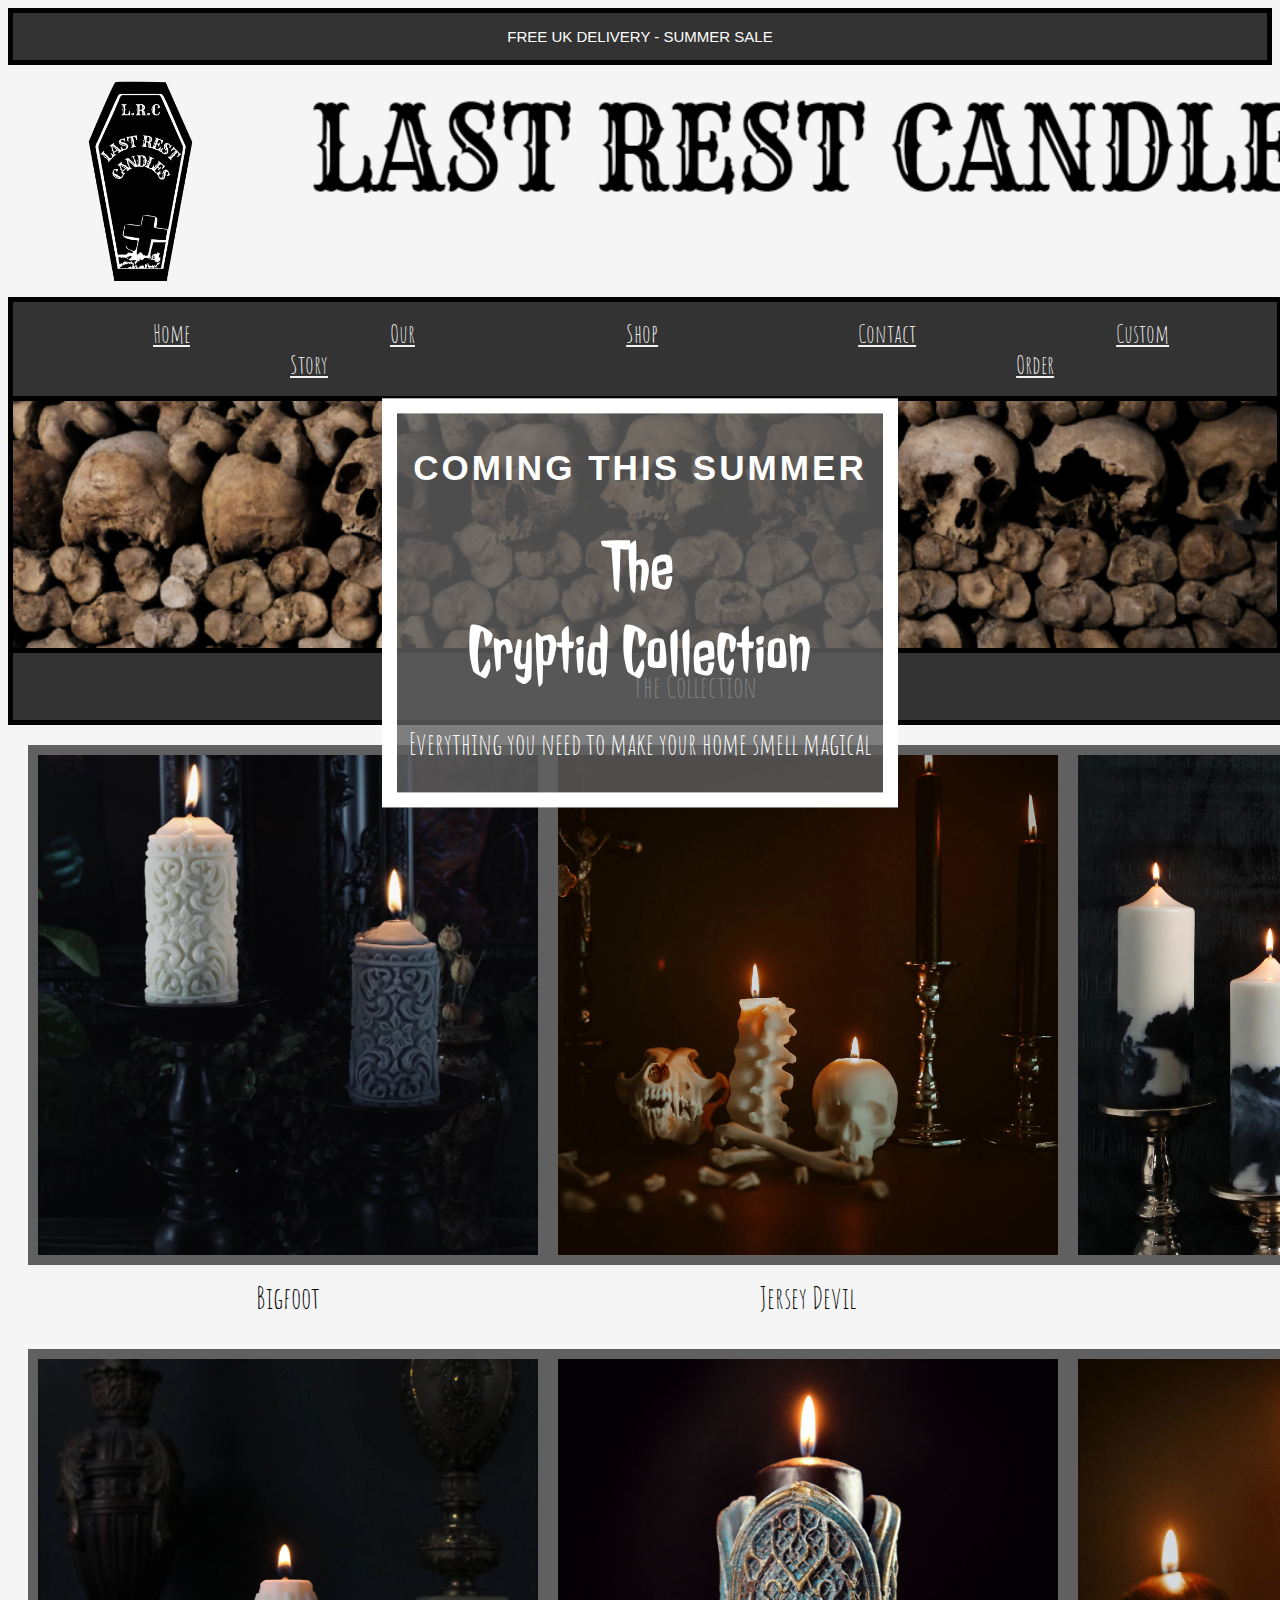
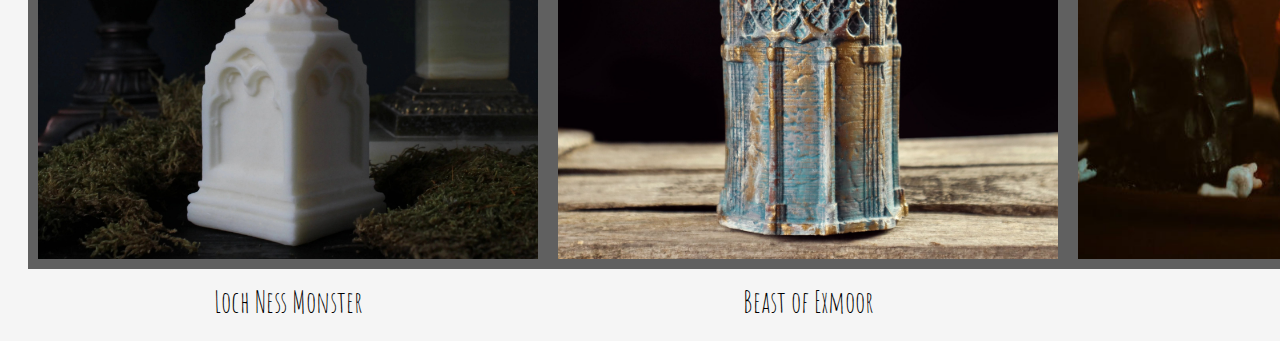
<file: index.html>
<!DOCTYPE html>
<html lang="en">
    <meta charset="UTF-8">
    <meta name="viewport" content="width=device-width, initial-scale=1.0">
    <title>Last Rest Candles</title>
    <meta name="viewport" content="width=device-width, initial-scale=1.0">


<style>
@import url('https://fonts.googleapis.com/css2?family=Amatic+SC:wght@700&family=Barlow+Condensed&family=Jolly+Lodger&family=Molengo&family=Rye&display=swap');
@import url('http://fonts.cdnfonts.com/css/evil-dead');
</style>
<link rel="stylesheet" href="./Styles/stylesheet.css">

<body>
    <div class="notification-bar">
        <div class="notification-bar_message">
            <p>FREE UK DELIVERY - SUMMER SALE</p>
        </div>
    </div>
    <p></p>
<div class="logo">
    <img src="./Images/LRClogo.png" width="265px" height="200px" alt="">
    <p></p>
   <img class="title" src="./Images/title2.png" alt=""> 
    <img src="./Images/LRClogo.png" width="265px" height="200px" alt="">
    <p class="a1">
        Bespoke horror themed candles - Made to order.
    </p>
</div>

<p></p>
    <nav class="topnav">
        <ul>
            <li>
                <a href="index.html">Home</a>
            </li>
            <li>
                <a href="ourstory.html">Our Story</a>
            </li>
            <li>
                <a href="shop.html">Shop</a>
            </li>
            <li>
                <a href="contactus.html">Contact</a>
            </li>
            <li>
                <a href="custom.html">Custom Order</a>
            </li>
        </ul>
    </nav>
  
    <div>
    <img class="skulls" src="./Images/headerskulls.png" alt="">
    
    <div class="headerimage">
    <h3 class="summer">COMING THIS SUMMER</h3>
    <p class="cryptidfont">The</p>
    <p class="cryptidfont">Cryptid Collection</p>
    <p class="tagline">Everything you need to make your home smell magical</p>
</div>
</div>

<div class="border">The Collection</div>


<div class="candles">
    <div>
    <a href="./bigfoot.html">
    <img class="imageborder" src="./Images/candle1.jpg" width="500px" height="500px" alt="Bigfoot">
    </a>
    <p class="phototext">Bigfoot</p>
    </div>
    <div>
    <img class="imageborder" src="./Images/candle2.jpg" width="500px" height="500px" alt="">
    <p class="phototext">Jersey Devil</p>
    </div>
    <div>
    <img class="imageborder" src="./Images/candle3.jpg" width="500px" height="500px" alt="">
    <p class="phototext">Mothman</p>
    </div>
    <div>
        <img class="imageborder" src="./Images/candle4.jpg" width="500px" height="500px" alt="">
        <p class="phototext">Chupacabra</p>
        </div>
</div>

<div class="candles">
    <div>
    <img class="imageborder" src="./Images/candle5.jpg" width="500px" height="500px" alt="">
    <p class="phototext">Loch Ness Monster</p>
    </div>
    <div>
        <img class="imageborder" src="./Images/candle6.jpg" width="500px" height="500px" alt="">
        <p class="phototext">Beast of Exmoor</p>
    </div>
    <div>
        <img class="imageborder" src="./Images/candle7.jpg" width="500px" height="500px" alt="">
        <p class="phototext">Selma</p>
    </div>
    <div>
        <img class="imageborder" src="./Images/candle8.jpg" width="500px" height="500px" alt="">
        <p class="phototext">SkinWalker</p>
    </div>
</div>

</body>
</html>

<!-- 1. tell me what went right - what part of this project i enjoyed -->
<!-- I really enjoyed working with CSS and using it to customise my website and each 
    element to create a cohesive style throughout. -->

<!-- 2. where i struggled -->
<!-- I struggled the most with trying to work out what to google in order to find the 
    right information for what I wanted to create, 
    especially when it came to JavaScript. 
I have also been struggling to get all my buttons to be the same despite having the same class 
tag.
They also werent showing some of the CSS elements when I tried a completley different class 
and button -->

<!-- 3. what i have learnt -->
<!-- I felt like I really got a handle on flex boxes while completing this project. -->
</file>
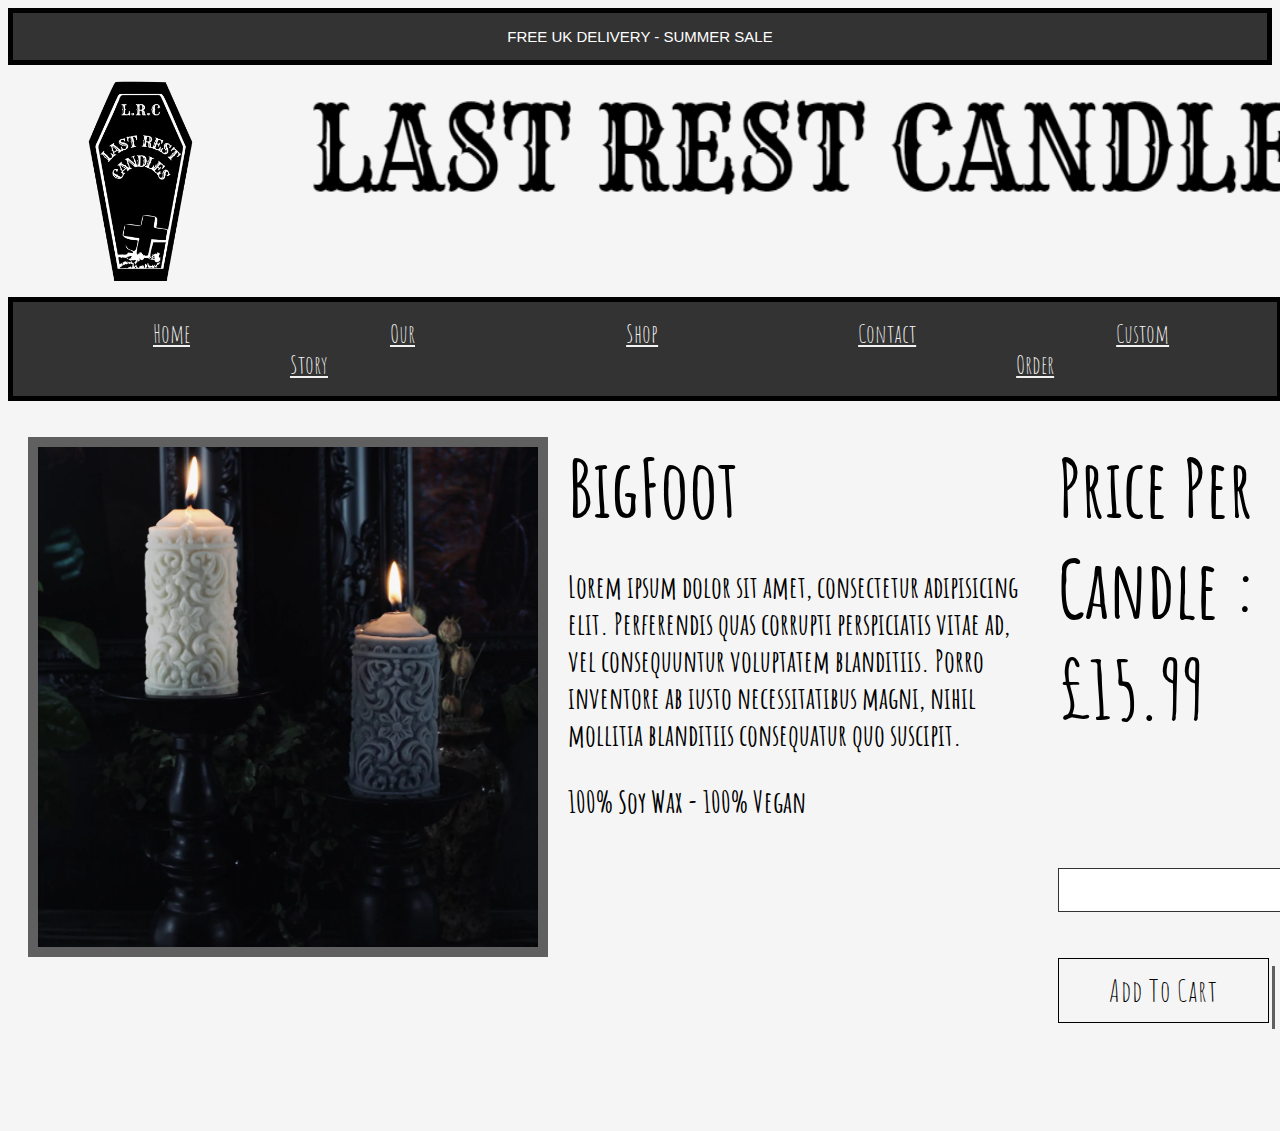
<file: bigfoot.html>
<!DOCTYPE html>
<html lang="en">
    <meta charset="UTF-8"> 
    <meta name="viewport" content="width=device-width, initial-scale=1.0">
    <title>BigFoot</title>

    <style>
        @import url('https://fonts.googleapis.com/css2?family=Amatic+SC:wght@700&family=Barlow+Condensed&family=Jolly+Lodger&family=Molengo&family=Rye&display=swap');
        @import url('http://fonts.cdnfonts.com/css/evil-dead');
        </style>
        <link rel="stylesheet" href="./Styles/stylesheet.css">

<body>
    <div class="notification-bar">
        <div class="notification-bar_message">
            <p>FREE UK DELIVERY - SUMMER SALE</p>
        </div>
    </div>
    <p></p>
<div class="logo">
    <img src="./Images/LRClogo.png" width="265px" height="200px" alt="">
    <p></p>
   <img class="title" src="./Images/title2.png" alt=""> 
    <img src="./Images/LRClogo.png" width="265px" height="200px" alt="">
    <p class="a1">
        Bespoke horror themed candles - Made to order.
    </p>
</div>

<p></p>
    <nav class="topnav">
        <ul>
            <li>
                <a href="index.html">Home</a>
            </li>
            <li>
                <a href="ourstory.html">Our Story</a>
            </li>
            <li>
                <a href="shop.html">Shop</a>
            </li>
            <li>
                <a href="contactus.html">Contact</a>
            </li>
            <li>
                <a href="custom.html">Custom Order</a>
            </li>
        </ul>
    </nav>
<p></p>
    <div class="container">
    <img class="imageborder" src="./Images/candle1.jpg" width="500px" height="500px" alt="">
<h1 class="shopproduct">BigFoot
    <p class="candledes">
        Lorem ipsum dolor sit amet, consectetur adipisicing elit. Perferendis quas corrupti 
        perspiciatis vitae ad, vel consequuntur voluptatem blanditiis. 
        Porro inventore ab iusto necessitatibus magni, nihil mollitia blanditiis consequatur quo suscipit.
        <p class="candledes">
            100% Soy Wax - 100% Vegan
        </p>
    </p>
</h1>

<p></p>

<h2 class="shopproduct">
Price Per Candle : £15.99
<p>
<input class="numberbox" id="itemCount" type="number">
<button class="fill" onclick="handleCart()" id="addToCart">Add To Cart</button>
</p>
</h2>
</div>

<script src="./script.js"></script>
</body>
</html>
</file>
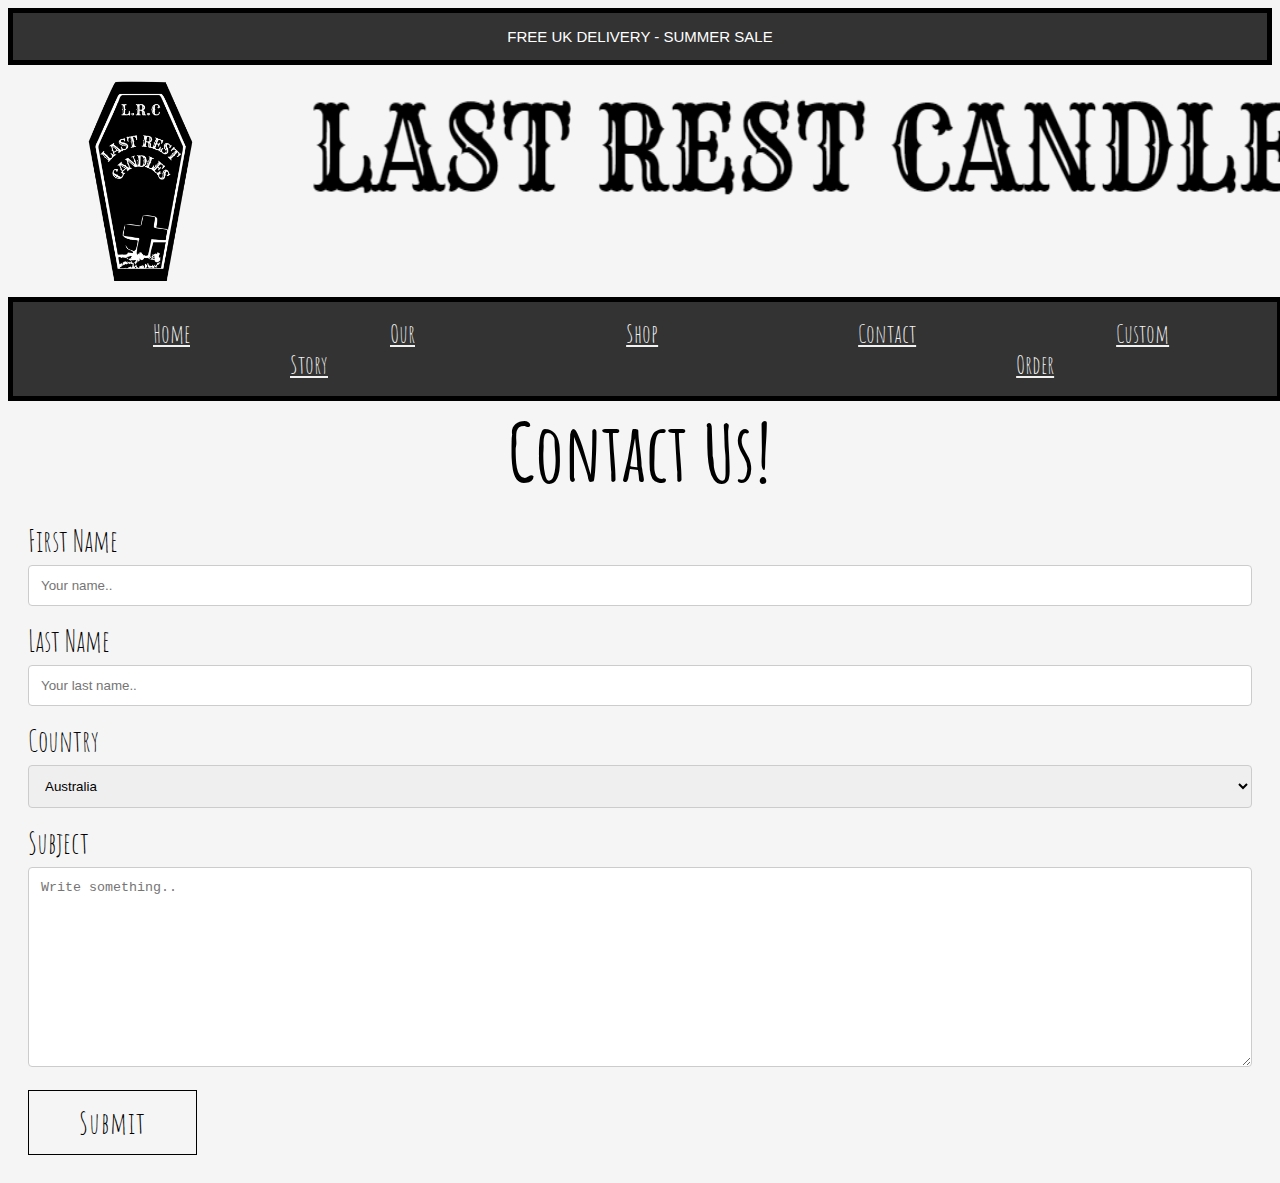
<file: contactus.html>
<!DOCTYPE html>
<html lang="en">
    <meta charset="UTF-8">
    <meta name="viewport" content="width=device-width, initial-scale=1.0">
    <title>Contact Us</title>
    
    <style>
        @import url('https://fonts.googleapis.com/css2?family=Amatic+SC:wght@700&family=Barlow+Condensed&family=Jolly+Lodger&family=Molengo&family=Rye&display=swap');
        @import url('http://fonts.cdnfonts.com/css/evil-dead');
        </style>

        <link rel="stylesheet" href="./Styles/stylesheet.css">


<body>
    <div class="notification-bar">
        <div class="notification-bar_message">
            <p>FREE UK DELIVERY - SUMMER SALE</p>
        </div>
    </div>
    <p></p>
    <div class="logo">
        <img src="./Images/LRClogo.png" width="265px" height="200px" alt="">
        <p></p>
       <img class="title" src="./Images/title2.png" alt=""> 
        <img src="./Images/LRClogo.png" width="265px" height="200px" alt="">
        <p class="a1">
            Bespoke horror themed candles - Made to order.
        </p>
    </div>
    <p></p>
    <nav class="topnav">
        <ul>
            <li>
                <a href="index.html">Home</a>
            </li>
            <li>
                <a href="ourstory.html">Our Story</a>
            </li>
            <li>
                <a href="shop.html">Shop</a>
            </li>
            <li>
                <a href="contactus.html">Contact</a>
            </li>
            <li>
                <a href="custom.html">Custom Order</a>
            </li>
        </ul>
    </nav> 
    <h1 class="contacttitle">Contact Us!</h1>
    <div class="container">
        <form action="action_page.php">
      
          <label for="fname">First Name</label>
          <input type="text" id="fname" name="firstname" placeholder="Your name..">
      
          <label for="lname">Last Name</label>
          <input type="text" id="lname" name="lastname" placeholder="Your last name..">
      
          <label for="country">Country</label>
          <select id="country" name="country">
            <option value="australia">Australia</option>
            <option value="canada">New Zealand</option>
            <option value="usa">UK</option>
          </select>
      
          <label for="subject">Subject</label>
          <textarea id="subject" name="subject" placeholder="Write something.." style="height:200px"></textarea>
          <button type="button" class="fill">Submit</button>
        </form>
      </div>
</body>
</html>
</file>
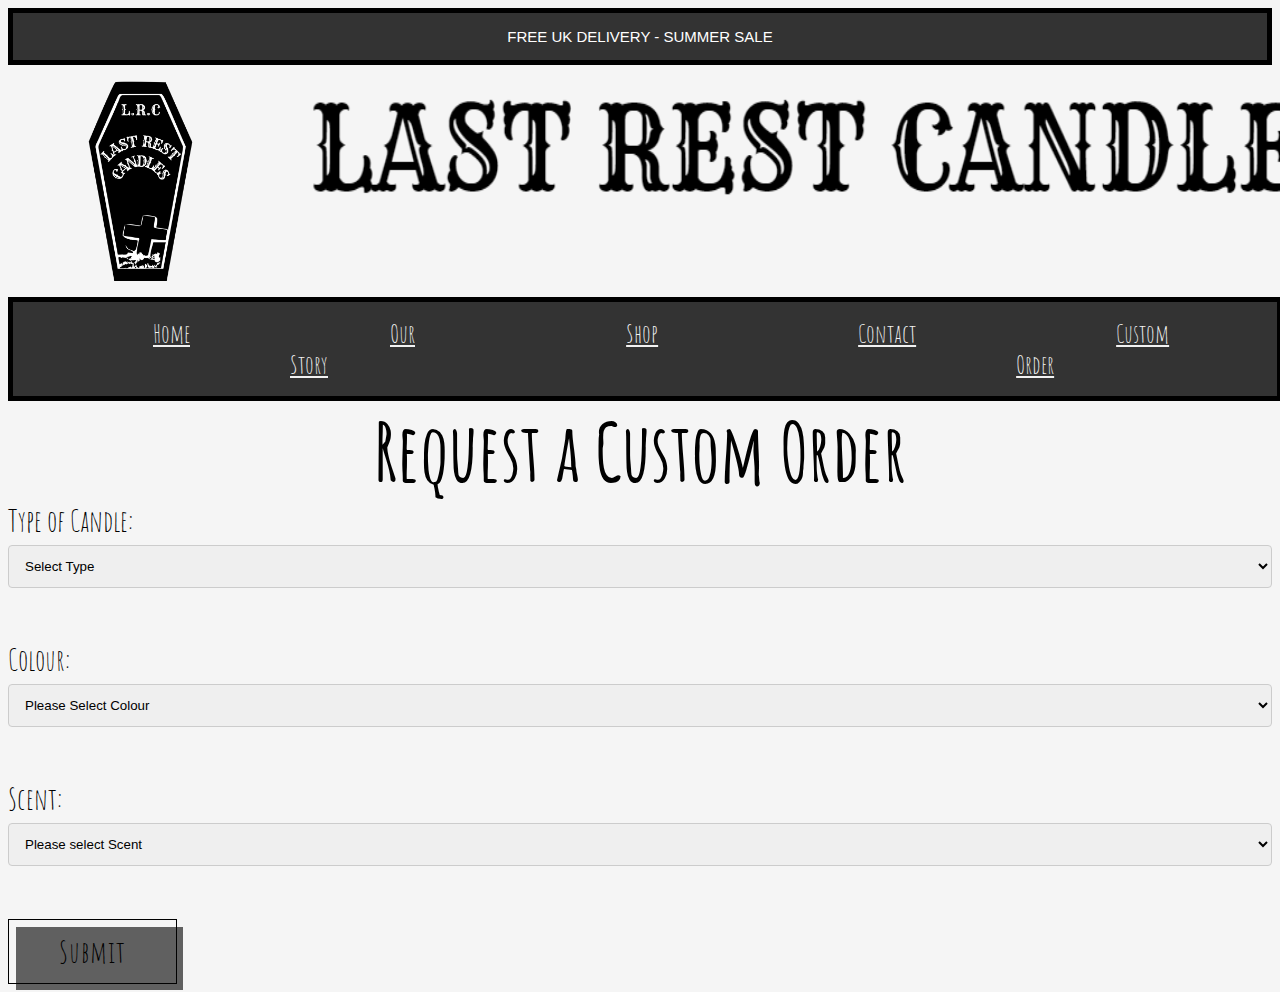
<file: custom.html>
<!DOCTYPE html>
<html lang="en">
    <meta charset="UTF-8">
    <meta name="viewport" content="width=device-width, initial-scale=1.0">
    <title>Custom Order</title>

    <style>
        @import url('https://fonts.googleapis.com/css2?family=Amatic+SC:wght@700&family=Barlow+Condensed&family=Jolly+Lodger&family=Molengo&family=Rye&display=swap');
        @import url('http://fonts.cdnfonts.com/css/evil-dead');
        </style>
        <link rel="stylesheet" href="./Styles/stylesheet.css">

<body>
    <body>
        <div class="notification-bar">
            <div class="notification-bar_message">
                <p>FREE UK DELIVERY - SUMMER SALE</p>
            </div>
        </div>
        <p></p>
    <div class="logo">
        <img src="./Images/LRClogo.png" width="265px" height="200px" alt="">
        <p></p>
       <img class="title" src="./Images/title2.png" alt=""> 
        <img src="./Images/LRClogo.png" width="265px" height="200px" alt="">
        <p class="a1">
            Bespoke horror themed candles - Made to order.
        </p>
    </div>
    
    <p></p>
        <nav class="topnav">
            <ul>
                <li>
                    <a href="index.html">Home</a>
                </li>
                <li>
                    <a href="ourstory.html">Our Story</a>
                </li>
                <li>
                    <a href="shop.html">Shop</a>
                </li>
                <li>
                    <a href="contactus.html">Contact</a>
                </li>
                <li>
                    <a href="custom.html">Custom Order</a>
                </li>
            </ul>
        </nav>
        <h1 class="contacttitle">Request a Custom Order</h1>
        <form class="request" name="form1" id="form1" action="/action_page.php">
            Type of Candle: <select name="subject" id="subject">
              <option value="" selected="Type of Candle">Select Type</option>
            </select>
            <br><br>
            Colour: <select name="Colours" id="topic">
              <option value="" selected="selected">Please Select Colour</option>
            </select>
            <br><br>
            Scent: <select name="Scent" id="chapter">
              <option value="" selected="selected">Please select Scent</option>
            </select>
            <br><br>
            <button type="button" class="fill">Submit</button>
          </form>

          <script src="./script.js"></script>
</body>
</html>
</file>
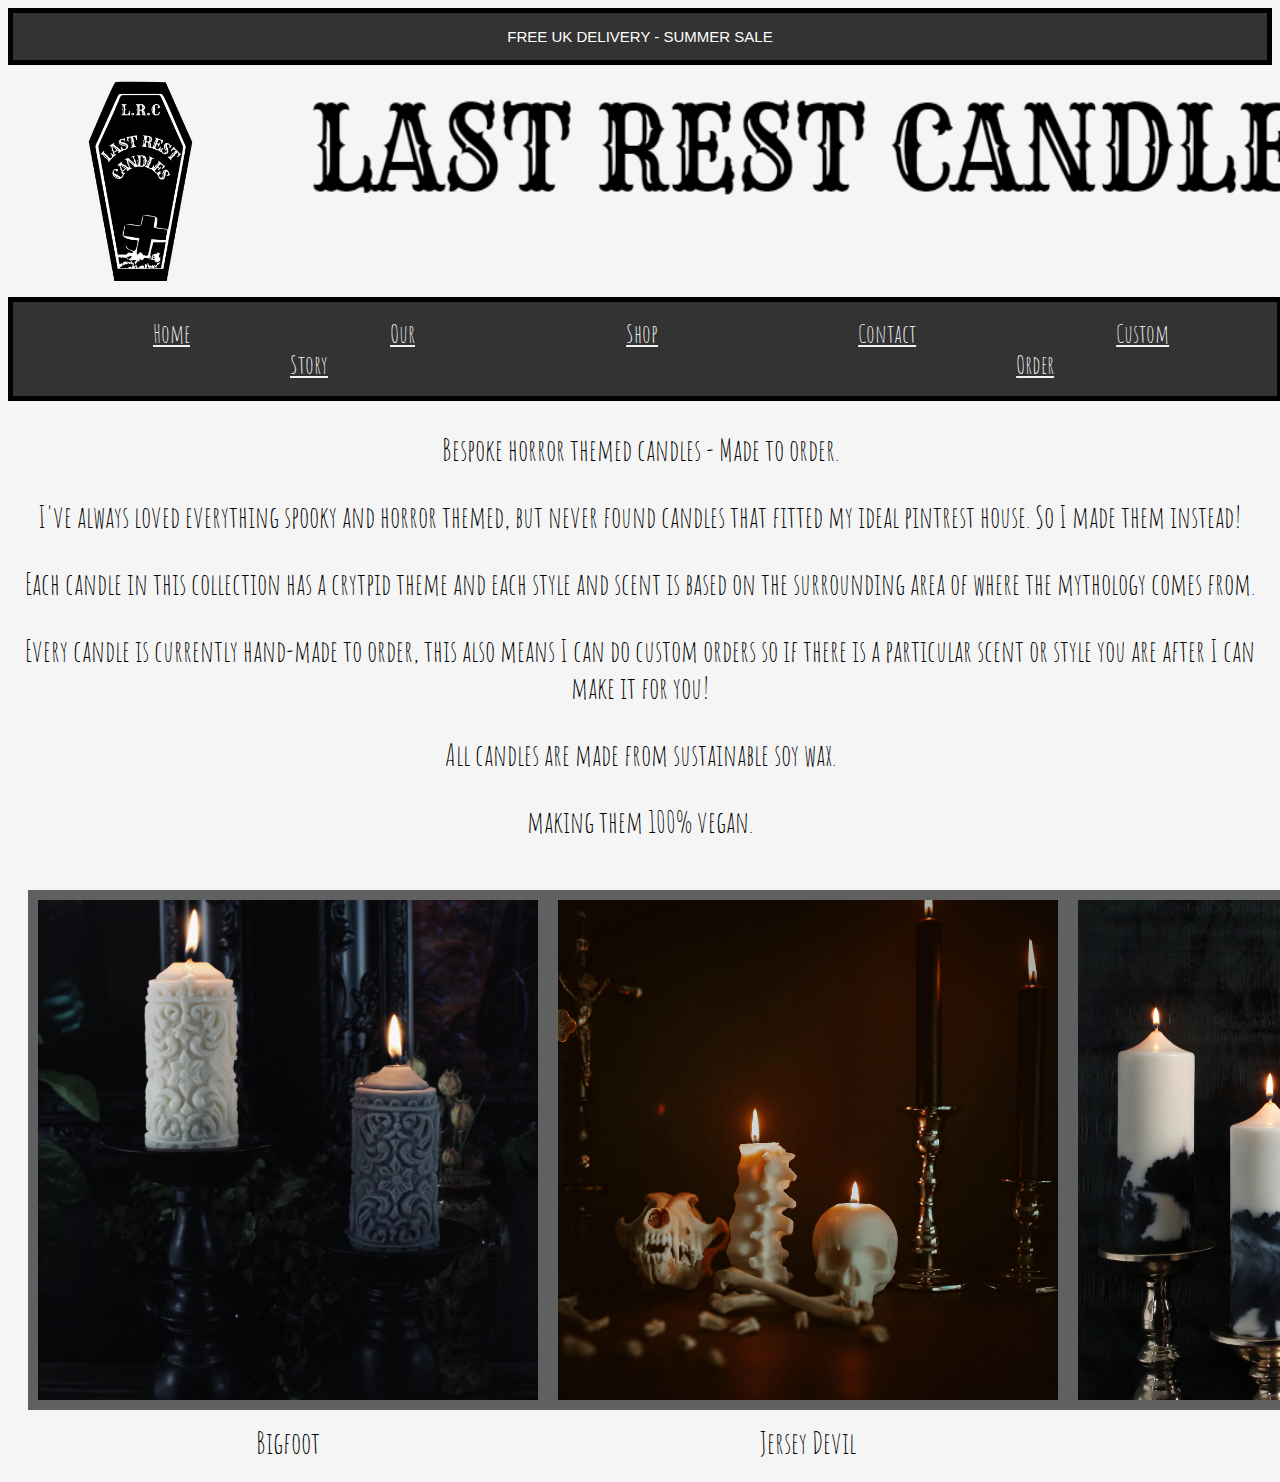
<file: ourstory.html>
<!DOCTYPE html>
<html lang="en">
    <meta charset="UTF-8">
    <meta name="viewport" content="width=device-width, initial-scale=1.0">
    <title>Our Story</title>
     
    <style>
        @import url('https://fonts.googleapis.com/css2?family=Amatic+SC:wght@700&family=Barlow+Condensed&family=Jolly+Lodger&family=Molengo&family=Rye&display=swap');
        @import url('http://fonts.cdnfonts.com/css/evil-dead');
        </style>
        <link rel="stylesheet" href="./Styles/stylesheet.css">
    

<body>
    <div class="notification-bar">
        <div class="notification-bar_message">
            <p>FREE UK DELIVERY - SUMMER SALE</p>
        </div>
    </div>
    <p></p>
    <div class="logo">
        <img src="./Images/LRClogo.png" width="265px" height="200px" alt="">
        <p></p>
       <img class="title" src="./Images/title2.png" alt=""> 
        <img src="./Images/LRClogo.png" width="265px" height="200px" alt="">
        <p class="a1">
            Bespoke horror themed candles - Made to order.
        </p>
    </div>
    <p></p>
    <nav class="topnav">
        <ul>
            <li>
                <a href="index.html">Home</a>
            </li>
            <li>
                <a href="ourstory.html">Our Story</a>
            </li>
            <li>
                <a href="shop.html">Shop</a>
            </li>
            <li>
                <a href="contactus.html">Contact</a>
            </li>
            <li>
                <a href="custom.html">Custom Order</a>
            </li>
        </ul>
    </nav> 

    <div class="a2">
    <p>
        Bespoke horror themed candles - Made to order.
    </p>
    <p>
        I've always loved everything spooky and horror themed, but never found candles 
        that fitted my ideal pintrest house. So I made them instead!
        <p>
            Each candle in this collection has a crytpid theme and each style and scent is based
            on the surrounding area of where the mythology comes from.
        </p>
        <p>
            Every candle is currently hand-made to order, this also means 
            I can do custom orders so if there is a particular scent or style you are after I can
            make it for you!
        </p>
        <p>
            All candles are made from sustainable soy wax.
            <p>making them 100% vegan.</p>
        </p>
    </p>
    </div>
    <div class="candles">
        <div>
        <a href="./shop.html">
        <img class="imageborder" src="./Images/candle1.jpg" width="500px" height="500px" alt="">
        </a>
        <p class="phototext">Bigfoot</p>
        </div>
        <div>
        <img class="imageborder" src="./Images/candle2.jpg" width="500px" height="500px" alt="">
        <p class="phototext">Jersey Devil</p>
        </div>
        <div>
        <img class="imageborder" src="./Images/candle3.jpg" width="500px" height="500px" alt="">
        <p class="phototext">Mothman</p>
        </div>
        <div>
            <img class="imageborder" src="./Images/candle4.jpg" width="500px" height="500px" alt="">
            <p class="phototext">Chupacabra</p>
            </div>
    </div>
    <script src="script.js"></script>
</body>
</html>
</file>
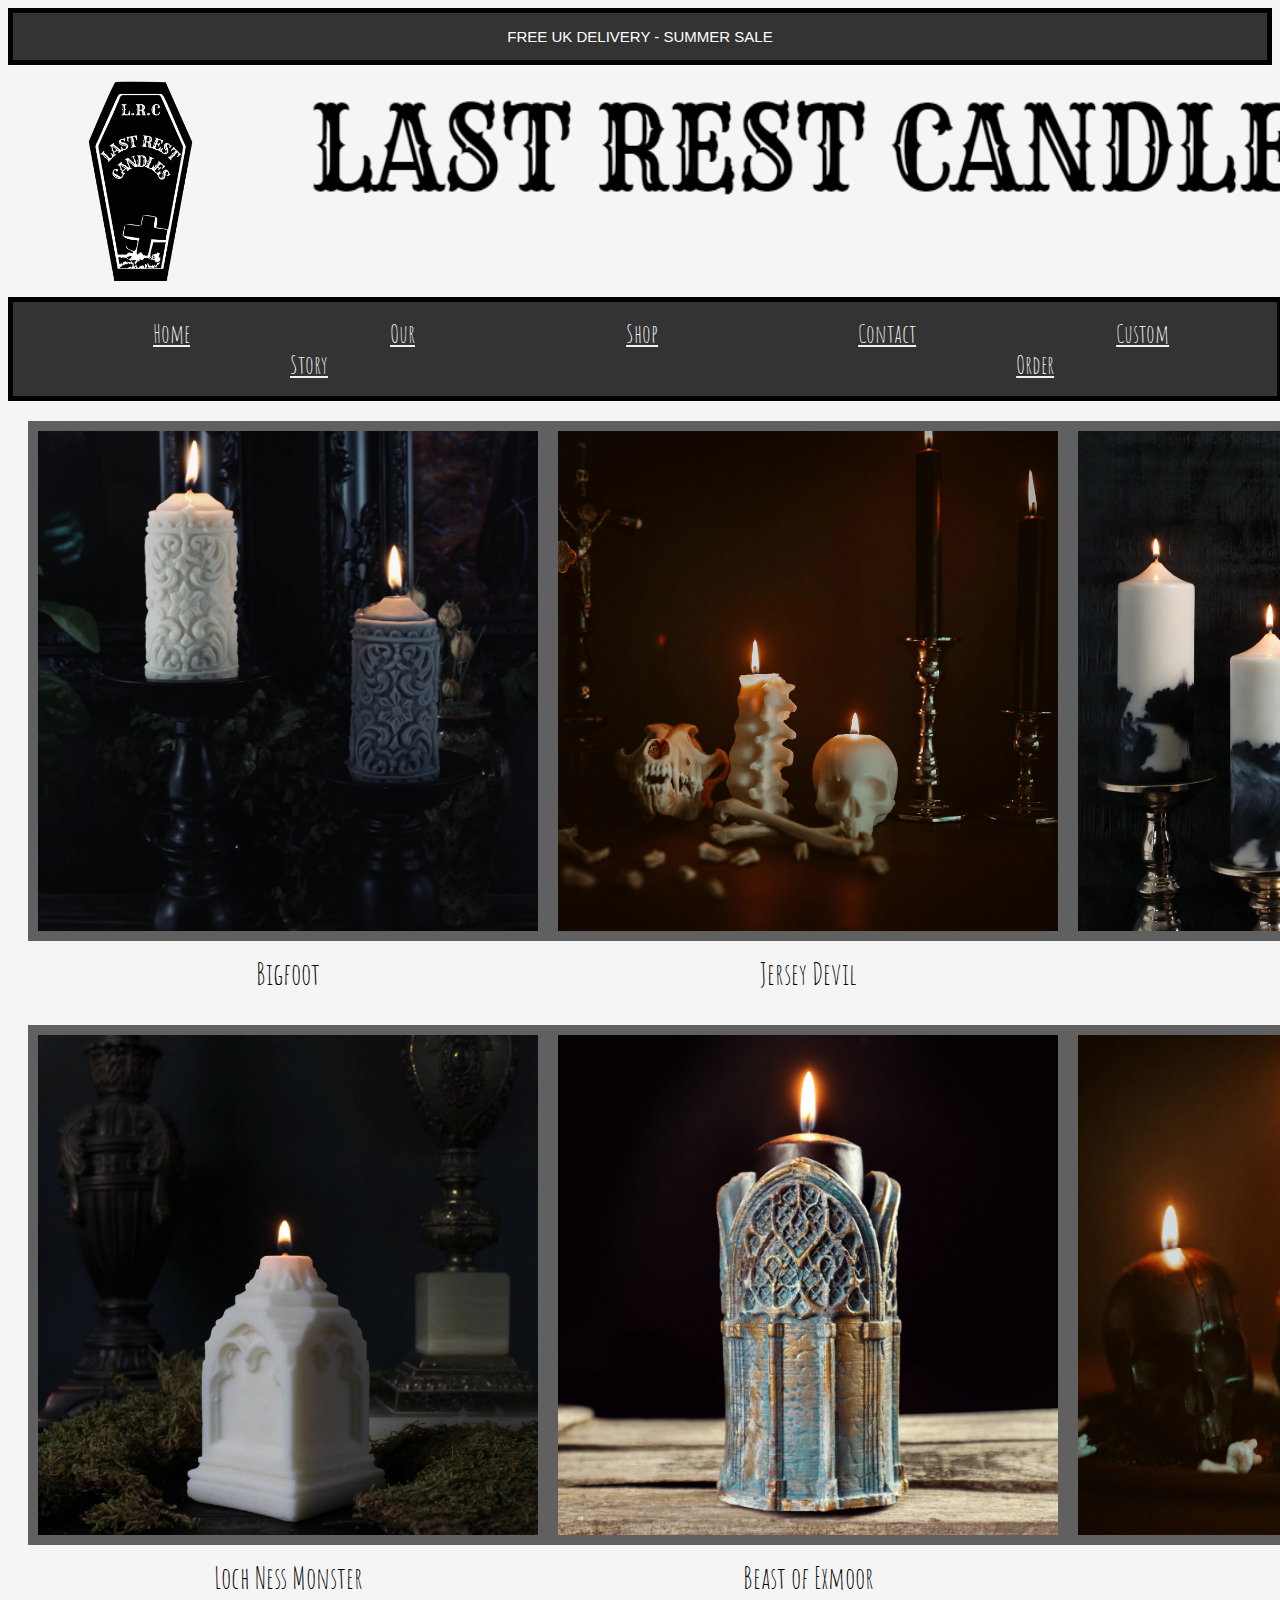
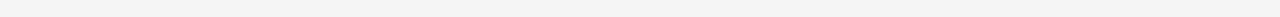
<file: shop.html>
<!DOCTYPE html>
<html lang="en">
    <meta charset="UTF-8">
    <meta name="viewport" content="width=device-width, initial-scale=1.0">
    <title>Document</title>
    
    <style>
        @import url('https://fonts.googleapis.com/css2?family=Amatic+SC:wght@700&family=Barlow+Condensed&family=Jolly+Lodger&family=Molengo&family=Rye&display=swap');
        @import url('http://fonts.cdnfonts.com/css/evil-dead');
        </style>

        <link rel="stylesheet" href="./Styles/stylesheet.css">


<body>
    <div class="notification-bar">
        <div class="notification-bar_message">
            <p>FREE UK DELIVERY - SUMMER SALE</p>
        </div>
    </div>
    <p></p>
    <div class="logo">
        <img src="./Images/LRClogo.png" width="265px" height="200px" alt="">
        <p></p>
       <img class="title" src="./Images/title2.png" alt=""> 
        <img src="./Images/LRClogo.png" width="265px" height="200px" alt="">
        <p class="a1">
            Bespoke horror themed candles - Made to order.
        </p>
    </div>
    <p></p>
    <nav class="topnav">
        <ul>
            <li>
                <a href="index.html">Home</a>
            </li>
            <li>
                <a href="ourstory.html">Our Story</a>
            </li>
            <li>
                <a href="shop.html">Shop</a>
            </li>
            <li>
                <a href="contactus.html">Contact</a>
            </li>
            <li>
                <a href="custom.html">Custom Order</a>
            </li>
        </ul>
    </nav> 

    <div class="candles">
        <div>
        <a href="./bigfoot.html">
        <img class="imageborder" src="./Images/candle1.jpg" width="500px" height="500px" alt="">
        </a>
        <p class="phototext">Bigfoot</p>
        </div>
        <div>
        <img class="imageborder" src="./Images/candle2.jpg" width="500px" height="500px" alt="">
        <p class="phototext">Jersey Devil</p>
        </div>
        <div>
        <img class="imageborder" src="./Images/candle3.jpg" width="500px" height="500px" alt="">
        <p class="phototext">Mothman</p>
        </div>
        <div>
            <img class="imageborder" src="./Images/candle4.jpg" width="500px" height="500px" alt="">
            <p class="phototext">Chupacabra</p>
            </div>
    </div>
    
    <div class="candles">
        <div>
        <img class="imageborder" src="./Images/candle5.jpg" width="500px" height="500px" alt="">
        <p class="phototext">Loch Ness Monster</p>
        </div>
        <div>
            <img class="imageborder" src="./Images/candle6.jpg" width="500px" height="500px" alt="">
            <p class="phototext">Beast of Exmoor</p>
        </div>
        <div>
            <img class="imageborder" src="./Images/candle7.jpg" width="500px" height="500px" alt="">
            <p class="phototext">Selma</p>
        </div>
        <div>
            <img class="imageborder" src="./Images/candle8.jpg" width="500px" height="500px" alt="">
            <p class="phototext">SkinWalker</p>
        </div>
    </div>
</body>
</html>
</file>
<file: Styles/stylesheet.css>
body {
    background-color: whitesmoke;
}

.notification-bar {
background-color: #333;
overflow: hidden;
border: solid black 5px;
}

.notification-bar_message {
    color: white;
    font-family: 'Evil Dead', sans-serif;
    font-size: 15px;
    text-align: center;
}

.logo {
   display: flex;
   flex-direction: row;
   flex-wrap: nowrap;
   justify-content: space-between;
   width: 100%;
}

.title {
    width: 70rem;
    height: 8rem;
    margin-left: auto;
    margin-right: auto;
    
}

@media (min-width:1920px) {

.a1 {
    text-align: center;
    color:#333;
    font-family: 'Amatic SC', cursive;
    font-size: 30px;
    display: block;
    margin-left: 0%;
    margin-right: 0%;
    margin-top: 0px;
    margin-bottom: 0px;
    position: absolute;
    top: 24%;
    left: 42%;
}
}

@media (min-width:2560px) {

    .a1 {
        text-align: center;
        color:#333;
        font-family: 'Amatic SC', cursive;
        font-size: 30px;
        display: block;
        margin-left: 0%;
        margin-right: 0%;
        margin-top: 0px;
        margin-bottom: 0px;
        position: absolute;
        top: 28%;
        left: 42%;
    }
    
}

.topnav {
    background-color: #333;
    overflow: hidden;
    font-family: 'Amatic SC', cursive;
    border: solid black 5px;
    width: 100%;
}

ul {
    display: flex;
    justify-content: center;
}

.topnav a {
    color: #f2f2f2;
    text-align: center;
    padding: 30px 100px;
    font-size: 25px;
}

.topnav a.active {
    background-color: #04aa6d;
    color: white;
}

li {
    list-style: none;
}

.skulls {
  margin-bottom: -4px;
  border-left: solid black 5px;
  border-right: solid black 5px;
  height: 50%;
  background-position: center;
  background-repeat: no-repeat;
  background-size: cover;
  position:relative;
  width: 100%;
}

.headerimage {
    position: absolute;
    top: 67%;
    left: 50%;
    transform: translate(-50%, -50%);
    color: white;
    text-align: center;
    font-size: 30px;
    border: solid 15px;
    background-color:rgb(96, 96, 96,0.8);
    padding-left: 12px;
    padding-right: 12px;
    }

.cryptidfont {
    font-family: 'Jolly Lodger', cursive;
    font-size: 70px;
    margin: 0;
    padding: 0;
}

.summer {
    font-family: 'Evil Dead', sans-serif;
    letter-spacing: 3px;
}

.tagline {
    font-family: 'Amatic SC', cursive;
}

.border {
    background-color: #333;
    border: solid black 5px;
    color: white;
    font-family: 'Amatic SC', cursive;
    text-align: center;
    font-size: 30px;
    padding: 15px 100px;
    flex-wrap: nowrap;
    width: 92.1%;
}

.candles {
   display: flex;
   flex-direction: row;
   flex-wrap: nowrap;
   justify-content: space-between;
   padding: 20px 20px;
   width: 99%;
}

.phototext {
  text-align: center;
   font-family: 'Amatic SC', cursive;
   font-size: 30px;
   margin-top: 10px;
   margin-bottom: -7px;

}

.imageborder {
    border: solid rgb(96, 96, 96) 10px;
}

.a2 {
   text-align: center;
   font-family: 'Amatic SC', cursive;
   font-size: 30px;
}


.container {
    display: flex;
    flex-direction: row;
    align-content: flex-start;
    gap: 20px;
}
 .shopproduct {
   font-family: 'Amatic SC', cursive;
   font-size: 80px;
   margin: 0%;
   margin-bottom: 0%;
 }

 .candledes {
    font-family: 'Amatic SC', cursive;
    font-size: 30px;
    width: 450px;
 }

.shopping {
    font-size: 30px;
    font-family: 'Amatic SC', cursive;
}

.fill {
    font-size: 30px;
    font-weight: 200;
    font-family: 'Amatic SC', cursive;
    letter-spacing: 1px;
    padding: 13px 50px 13px;
    outline: 0;
    border: 1px solid black;
    cursor: pointer;
    position: relative;
    background-color: rgba(0, 0, 0, 0);
  }
  
  .fill::after {
    content: "";
    background-color: rgb(96, 96, 96);
    width: 100%;
    z-index: -1;
    position: absolute;
    height: 100%;
    top: 7px;
    left: 7px;
    transition: 0.2s;
  }
  
  .fill:hover::after {
    top: 0px;
    left: 0px;
  }

  .numberbox {
    height: 40px;
    font-family: 'Amatic SC', cursive;
    font-size: 30px;
    border: solid #333 1px;

  }

  input[type=text], select, textarea {
    width: 100%; 
    padding: 12px; 
    border: 1px solid #ccc; 
    border-radius: 4px; 
    box-sizing: border-box; 
    margin-top: 6px; 
    margin-bottom: 16px; 
    resize: vertical 
  }
  
  .container {
    border-radius: 5px;
    background-color: whitesmoke;
    padding: 20px;
    font-family: 'Amatic SC', cursive;
    font-size: 30px;
  }

  .contacttitle {
   font-family: 'Amatic SC', cursive;
   font-size: 80px;
   margin: 0%;
   margin-bottom: 0%;
   text-align: center;
  }

  .request {
    font-family: 'Amatic SC', cursive;
    font-size: 30px 
  }
</file>
